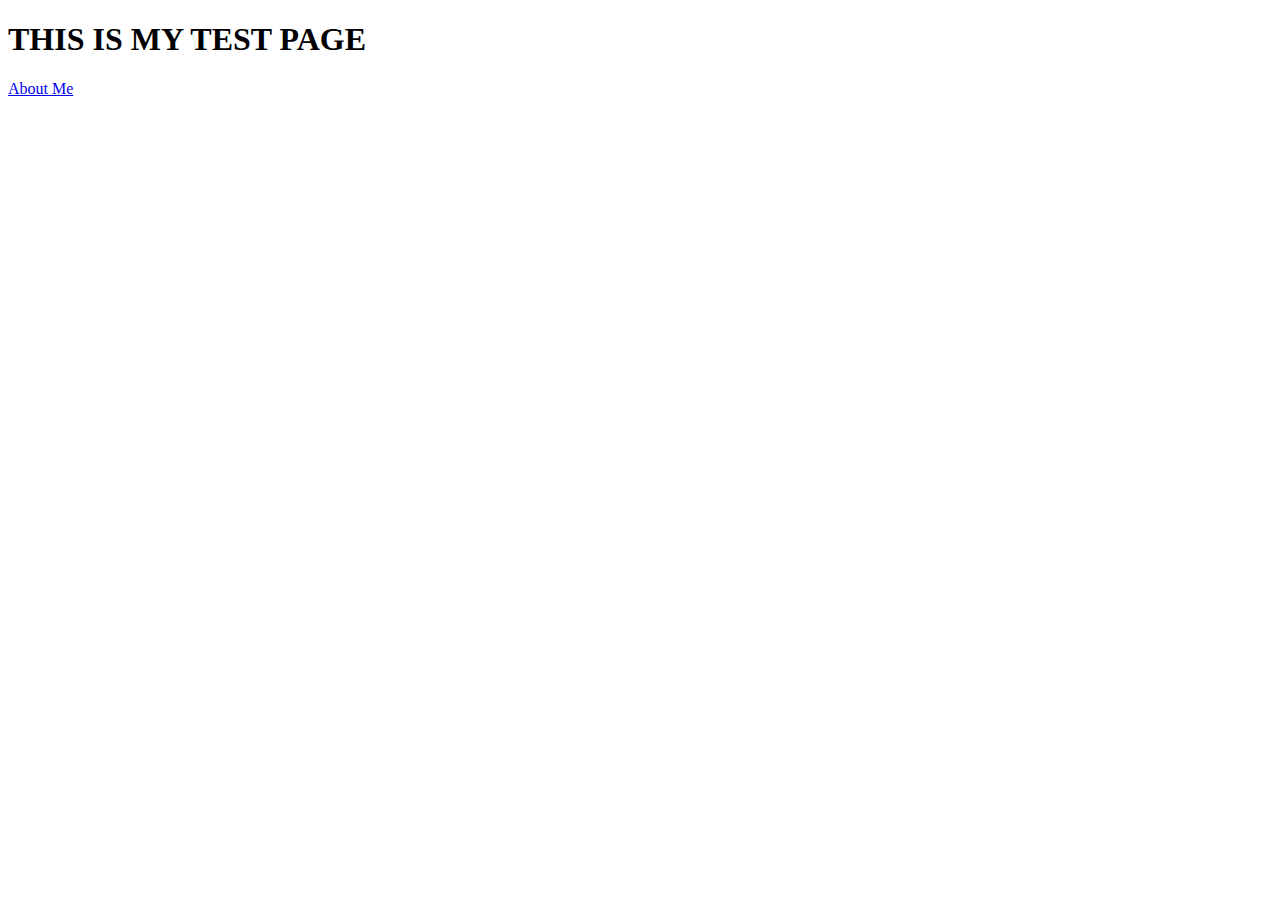
<file: index.html>
<!DOCTYPE html>
<html lang="en">
<head>
    <meta charset="UTF-8">
    <meta http-equiv="X-UA-Compatible" content="IE=edge">
    <meta name="viewport" content="width=device-width, initial-scale=1.0">
    <title>Document</title>
</head>
<body>
    <H1>THIS IS MY TEST PAGE</H1>
    <a href="/about.html"> About Me</a>
</body>
</html>
</file>
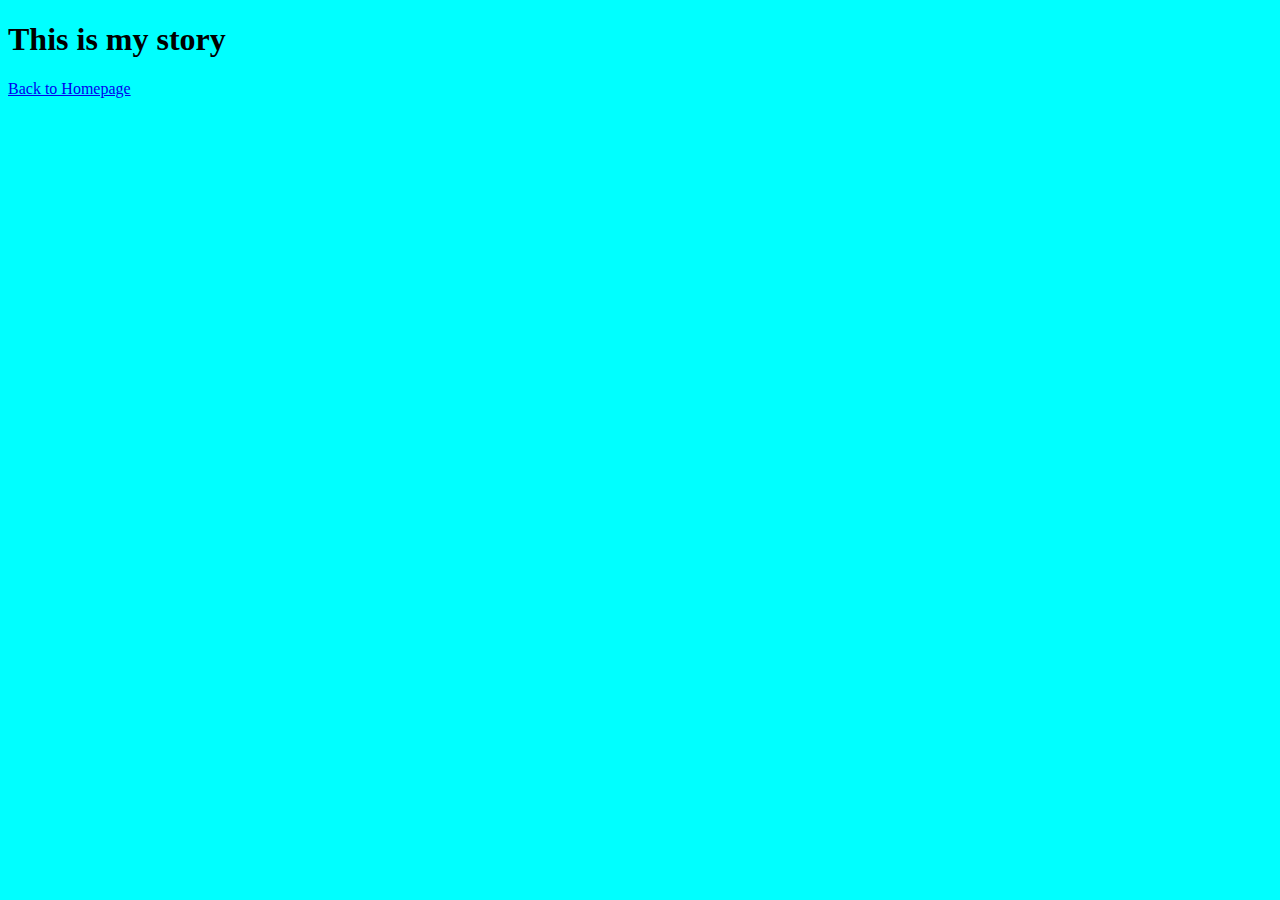
<file: about.html>
<!DOCTYPE html>
<html lang="en">
<head>
    <meta charset="UTF-8">
    <meta http-equiv="X-UA-Compatible" content="IE=edge">
    <meta name="viewport" content="width=, initial-scale=1.0">
    <link rel="stylesheet" href="/css/styles.css"/>
    <title>Document</title>
</head>
<body>
   <h1>This is my story</h1> 
   <a href="/"> Back to Homepage</a>
</body>
</html>
</file>
<file: css/styles.css>
body{background-color: aqua;
}

h1{text-decoration: aqua;}
</file>
